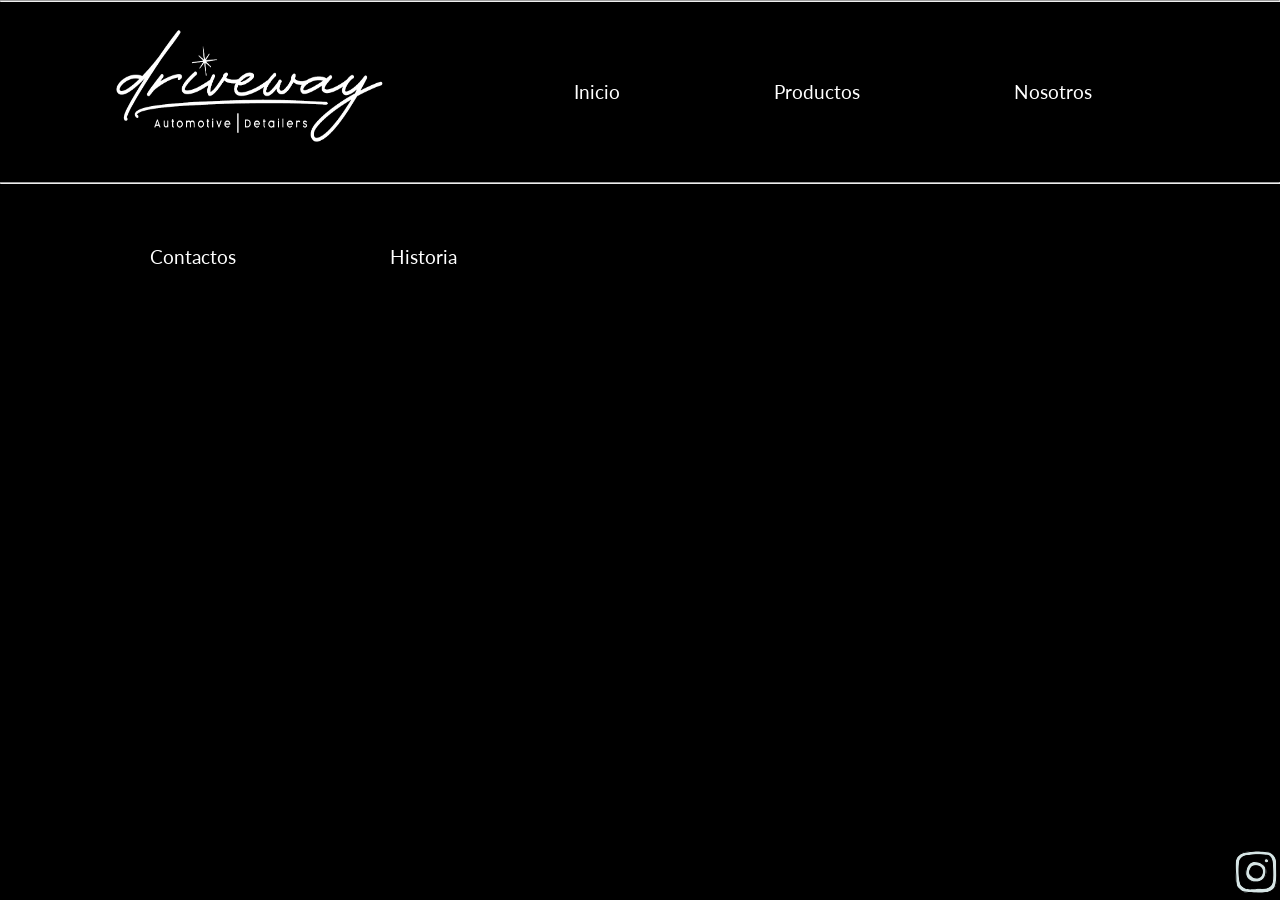
<file: index.html>
<!DOCTYPE html>
<html lang="en">
<head>
    <meta charset="utf-8" />
    <meta http-equiv="X-UA-Compatible" content="IE=edge">
    <meta name="viewport" content="width=device-width, initial-scale=1.0" />
    <title>Diveaway</title>
    <link href="styles/styles.css" rel="stylesheet"/>
</head>
<body>
    <header>
        <hr class="navTopLine">
        <nav class="navigation-bar">
            <a target="_blank" href="https://instagram.com/driveway.rd"><img class="logonav" src="./media/driveawaynegro.png"></a>
                    <a class= "navBarText" href="index.html">Inicio</a>
                    <a class= "navBarText" href="./sections/productos.html">Productos</a>
                    <a class= "navBarText" href="./sections/nosotros.html">Nosotros</a>
                    <a class= "navBarText" href="./sections/contactos.html">Contactos</a>
                    <a class= "navBarText" href="./sections/historia.html">Historia</a>
        </nav>
        <hr class="navBotLine">
    </header>
    <main>
    </main>
    <footer>
        <!-- pie de pagina -->
        <!-- Telefono, ubicacion, redes, datos de la empresa, ayuda 
        metodos de pago, soporte, legales, copyright-->
        <div>
            <a target ="_blank" href="https://instagram.com/driveway.rd"><img src="./media/instagram.svg" alt="logo de instagram"></a>
            <!-- para los iconos es bueno descargarlos en formato svg -->
            
        </div>
    </footer>
</body>
</html>
</file>
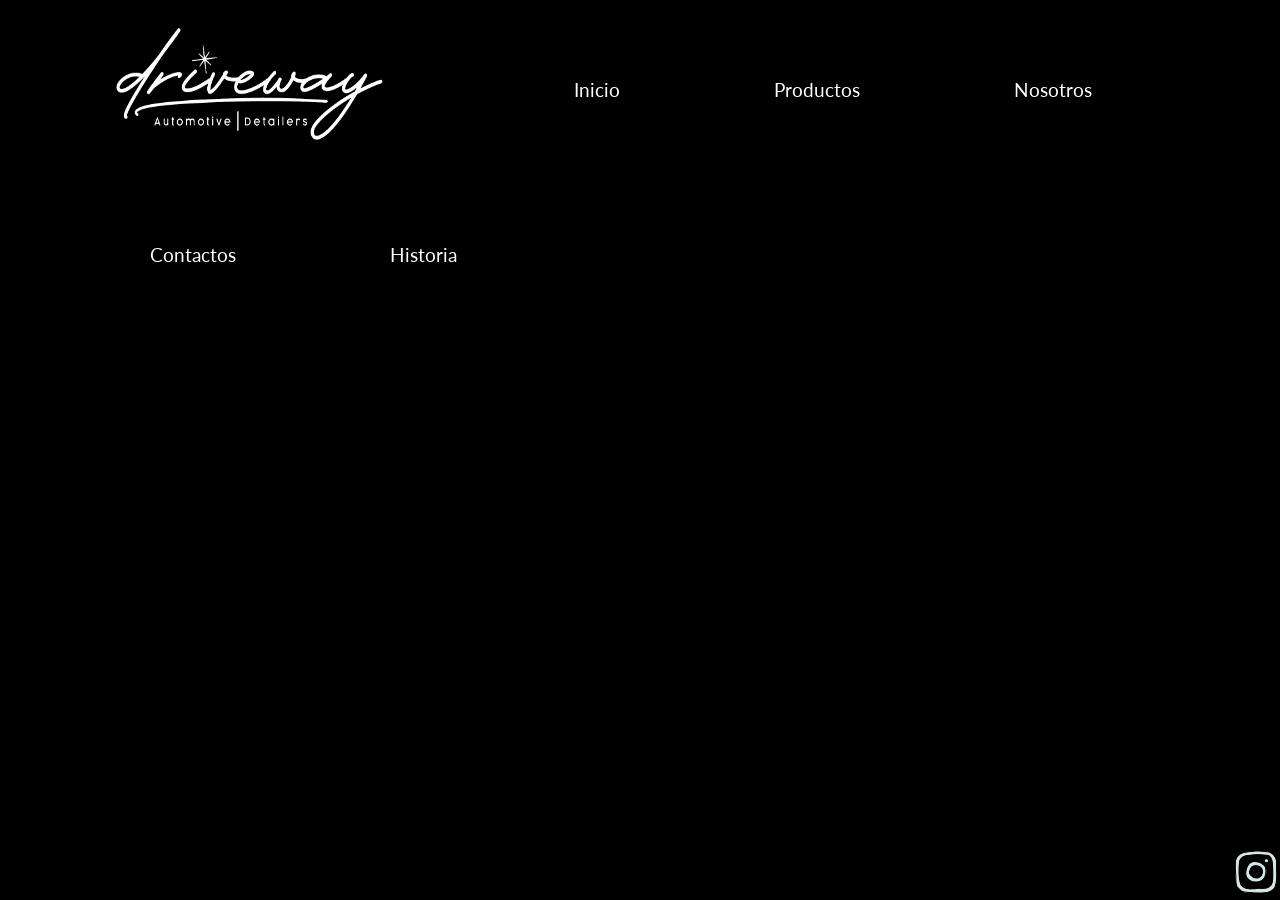
<file: sections/contactos.html>
<!DOCTYPE html>
<html lang="en">
<head>
    <meta charset="utf-8" />
    <meta http-equiv="X-UA-Compatible" content="IE=edge">
    <meta name="viewport" content="width=device-width, initial-scale=1.0" />
    <title>Diveaway</title>
    <link href="../styles/styles.css" rel="stylesheet"/>
</head>
<body>
    <header>
        <nav class="navigation-bar">
            <a target="_blank" href="https://instagram.com/driveway.rd"><img class="logonav" src="../media/driveawaynegro.png"></a>
                    <a class= "navBarText" href="../index.html">Inicio</a>
                    <a class= "navBarText" href="productos.html">Productos</a>
                    <a class= "navBarText" href="nosotros.html">Nosotros</a>
                    <a class= "navBarText" href="contactos.html">Contactos</a>
                    <a class= "navBarText" href="historia.html">Historia</a>
        </nav>
    </header>
    <main>
    </main>
    <footer>
        <!-- pie de pagina -->
        <!-- Telefono, ubicacion, redes, datos de la empresa, ayuda 
        metodos de pago, soporte, legales, copyright-->
        <div>
            <a target ="_blank" href="https://instagram.com/driveway.rd"><img src="../media/instagram.svg" alt="logo de instagram"></a>
            <!-- para los iconos es bueno descargarlos en formato svg -->
            
        </div>
    </footer>
</body>
</html>
</file>
<file: styles/styles.css>
@import url('https://fonts.googleapis.com/css2?family=Lato&family=Poppins:ital@0;1&family=Roboto:ital@0;1&display=swap');



*{
    margin:0;
    padding:0;
}

body{
    background-color: black;
}

.navigation-bar {
    width: 100%;  /* i'm assuming full width */
    height: 80px; /* change it to desired width */
}
.navBarText{
        font-family: 'Lato', sans-serif;
        display: inline-block;
        vertical-align: top;
        margin-left: 150px;
        height: 80px;        /* if you want it to take the full height of the bar */
        line-height: 180px;    /* if you want it vertically middle of the navbar */
        color: white;
        font-size: larger;
        text-decoration: none;

    }


.navigation-bar > a:visited{
    color: white;
}
.navigation-bar > a:hover{
    color: blue;
}

.navigation-bar > a:active{
    color: white;
}


.logonav{
    display: inline-block;
    vertical-align: top;
    width: 300px;
    height: 150px;
    margin-right: 20px;
    margin-top: 15px;    /* if you want it vertically middle of the navbar. */
    margin-left: 100px;;
}
.navBotLine{
    margin-top: 100px;
}
footer {
    position: fixed;
    left: 0;
    bottom: 0;
    width: 100%;
    color: white;
    text-align: right;
}
</file>
